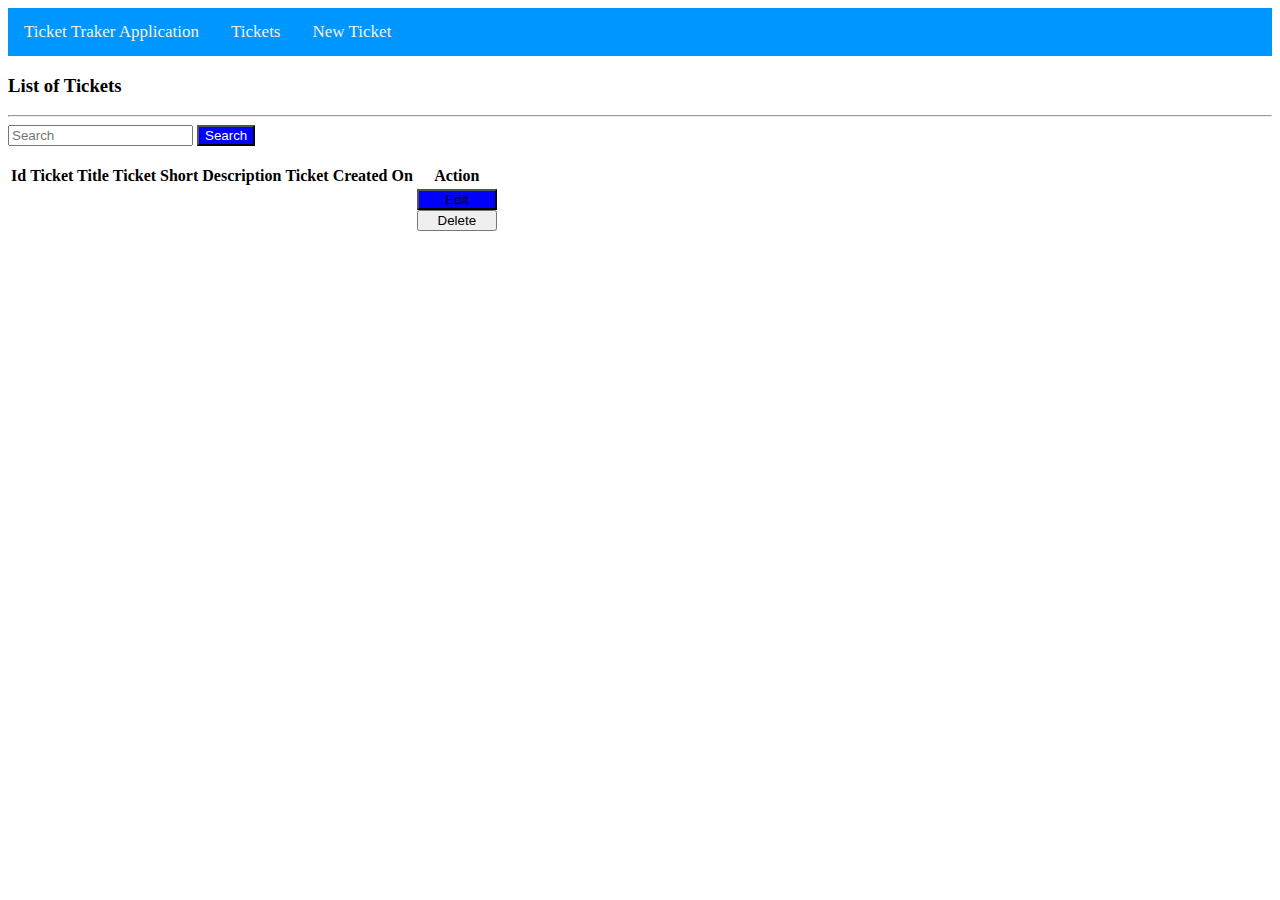
<file: ticket_tracker_system/target/classes/templates/ticket/list-tkt.html>
<!DOCTYPE HTML>
<html lang="en" xmlns:th="http://www.thymeleaf.org">

<head>
    <!-- Required meta tags -->
    <meta charset="utf-8">
    <meta name="viewport" content="width=device-width, initial-scale=1, shrink-to-fit=no">

    <!-- Bootstrap CSS -->
    <link rel="stylesheet" href="https://stackpath.bootstrapcdn.com/bootstrap/4.2.1/css/bootstrap.min.css" integrity="sha384-GJzZqFGwb1QTTN6wy59ffF1BuGJpLSa9DkKMp0DgiMDm4iYMj70gZWKYbI706tWS" crossorigin="anonymous">

	<title>Ticket Management System</title>
</head>
<style>
.header {
  padding: 10px;
  text-align: center;
  background: black;
  color: white;
  font-size: 20px;
  text-align: left;
}

.topnav {
  overflow: hidden;
  background-color: #333;
}

.topnav a {
  float: left;
  color: #f2f2f2;
  text-align: center;
  padding: 14px 16px;
  text-decoration: none;
  font-size: 17px;
}


.topnav {
  background-color: #0096FF;
  color: white;
}
</style>
<body>
<div class="topnav">
  <a class="active" href="#home">Ticket Traker Application</a>
  <a href="/tkt/tktList">Tickets</a>
  <a href="/tkt/showFormForAdd">New Ticket</a>
</div>
<!--<h4 class="header">Ticket Traker Application</h2>-->
<div class="container">
	<h3>List of Tickets</h3>
	<hr>

	
	<!-- Add a button
	<a th:href="@{/tkt/showFormForAdd}"
		class="btn btn-primary btn-sm mb-3">
		Add Ticket
	</a> -->
	
	<form th:action="@{/tkt/search}">
		<input type="text" name="keyword" th:value="${keyword}" placeholder="Search"/>						
		<button type="submit" class="btn btn-info btn-sm ml-2 mr-1" style="background-color:blue;color:white;">Search</button>
	</form>
	<br>
	<table class="table table-bordered table-striped">
		<thead class="thead-dark">
			<tr>
				<th>Id</th>
				<th>Ticket Title</th>
				<th>Ticket Short Description</th>
				<th>Ticket Created On</th>
				<th>Action</th>
			</tr>
		</thead>
		
		<tbody>
			<tr th:each="tkt : ${ticketList}">
			
				<td th:text="${tkt.title}" />	
				<td th:text="${tkt.description}" />	
				<td th:text="${tkt.content}" />
				<td th:text="${tkt.createdOn}" />	
				
				<td>
				<div class="row">
				
					<div class="col-small">
					<!-- Add "update" button/link -->
					<form action="#" th:action="@{/tkt/showFormForUpdate}" method="POST">
						<input type="hidden" name="tktId" th:value="${tkt.id}" />						
						<button type="submit" style="background-color:blue; width: 80px;" class="btn btn-info btn-sm ml-3 mr-2">Edit</button>
					</form>
					</div>
					
					<div class="col-small">
					<!-- Add "delete" button/link -->					
					<form action="#" th:action="@{/tkt/delete}" method="POST">
					
						<input type="hidden" name="tktId" th:value="${tkt.id}" />						
						<button type="submit" style="width: 80px;" class="btn btn-danger btn-sm"
								onclick="if (!(confirm('Are you sure you want to delete this employee?'))) return false">
								Delete
						</button>
					</form>
					</div>
					
					<div class="col-small">
					<!-- Add "update" button/link -->
					<!--<form action="#" th:action="@{/tkt/tktList}" method="GET">
						<input type="hidden" name="tktId" th:value="${tkt.id}" />						
						<button type="submit" class="btn btn-info btn-sm ml-3 mr-1">View</button>
					</form>-->
					</div>
					
				</div>	
				</td>
				
				
			</tr>
		</tbody>		
	</table>
	
</div>
	
</body>
</html>
</file>
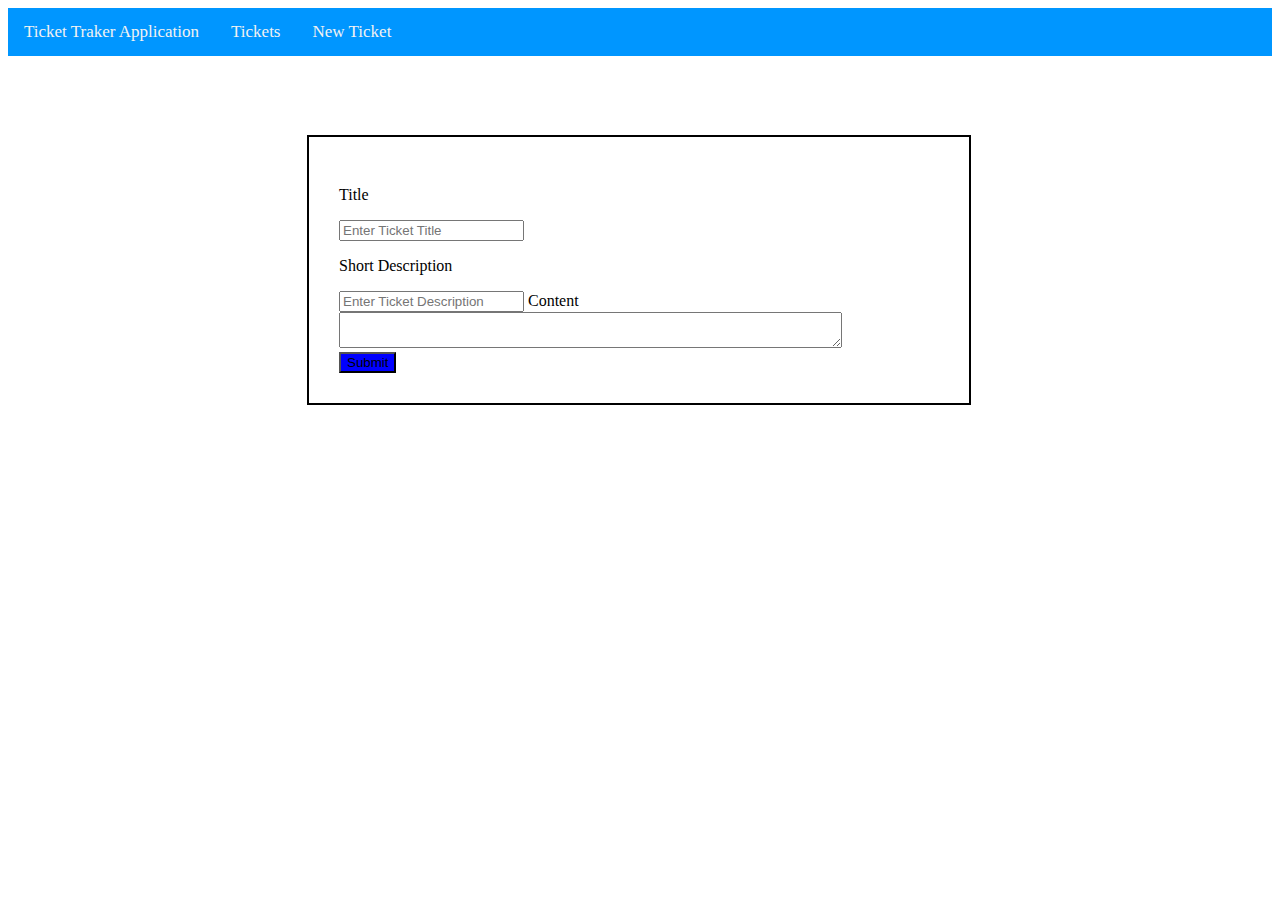
<file: ticket_tracker_system/target/classes/templates/ticket/tkt-form.html>
<!DOCTYPE HTML>
<html lang="en" xmlns:th="http://www.thymeleaf.org">

<head>
    <!-- Required meta tags -->
    <meta charset="utf-8">
    <meta name="viewport" content="width=device-width, initial-scale=1, shrink-to-fit=no">

    <!-- Bootstrap CSS -->
    <link rel="stylesheet" href="https://stackpath.bootstrapcdn.com/bootstrap/4.2.1/css/bootstrap.min.css" integrity="sha384-GJzZqFGwb1QTTN6wy59ffF1BuGJpLSa9DkKMp0DgiMDm4iYMj70gZWKYbI706tWS" crossorigin="anonymous">
	<script src="https://cdn.ckeditor.com/4.19.1/standard/ckeditor.js"></script>
	<title>Save Ticket</title>
</head>
<style>
.header {
  padding: 10px;
  text-align: center;
  background: black;
  color: white;
  font-size: 20px;
  text-align: left;
}
span { vertical-align: middle; }
#first {
    font-size: 20px;   
}

#second {
	 padding-left: 20px;
    font-size: 12px;
}
.center {
  
  border: 1px solid black;
  width: 600px;
  outline: solid 1px black;
  margin: 80px;
  padding:30px;
  margin-left: 300px;
}

 .editor {
      border: 1px solid #ccc;
      min-height: 200px;
      padding: 10px;
    }
    
    
.topnav {
  overflow: hidden;
  background-color: #333;
}

.topnav a {
  float: left;
  color: #f2f2f2;
  text-align: center;
  padding: 14px 16px;
  text-decoration: none;
  font-size: 17px;
}


.topnav {
  background-color: #0096FF;
  color: white;
}
</style>

<body>
<div class="topnav">
  <a class="active" href="#home">Ticket Traker Application</a>
  <a href="/tkt/tktList">Tickets</a>
  <a href="/tkt/showFormForAdd">New Ticket</a>
</div>
<!--<h4 class="header">Ticket Tracker System</h2>-->
	<div class="center" >
	
		<!--<h3>Ticket</h3>-->
		<h3 align="center" th:text="${heading}"></h3>
		<!--<hr>-->
	
	
		<form action="#" th:action="@{/tkt/save}"
						 th:object="${tkt}" method="POST">
		
			<!-- Add hidden form field to handle update -->
			<input type="hidden" th:field="*{id}" />
			
			<p>Title</p>
			<input type="text" th:field="*{title}"
					class="form-control mb-4 col-12" placeholder="Enter Ticket Title">
			<p>Short Description</p>
			<input type="text" th:field="*{description}"
					class="form-control mb-4 col-12" placeholder="Enter Ticket Description">
			
			<label> Content </label> <br> 
				<textarea name="content" th:field="*{content}" rows="2" cols="60"></textarea>
			<script>
			 CKEDITOR.replace('content', {
				 enterMode: CKEDITOR.ENTER_BR,
				 shiftEnterMode: CKEDITOR.ENTER_BR 
			 });
			</script>
				
				<br>
			<button style="background-color:blue;" type="submit"  class="btn btn-info col-2">Submit</button>
						
		</form>
	
		<!--<hr>-->
		
		
	</div>
</body>

</html>
</file>
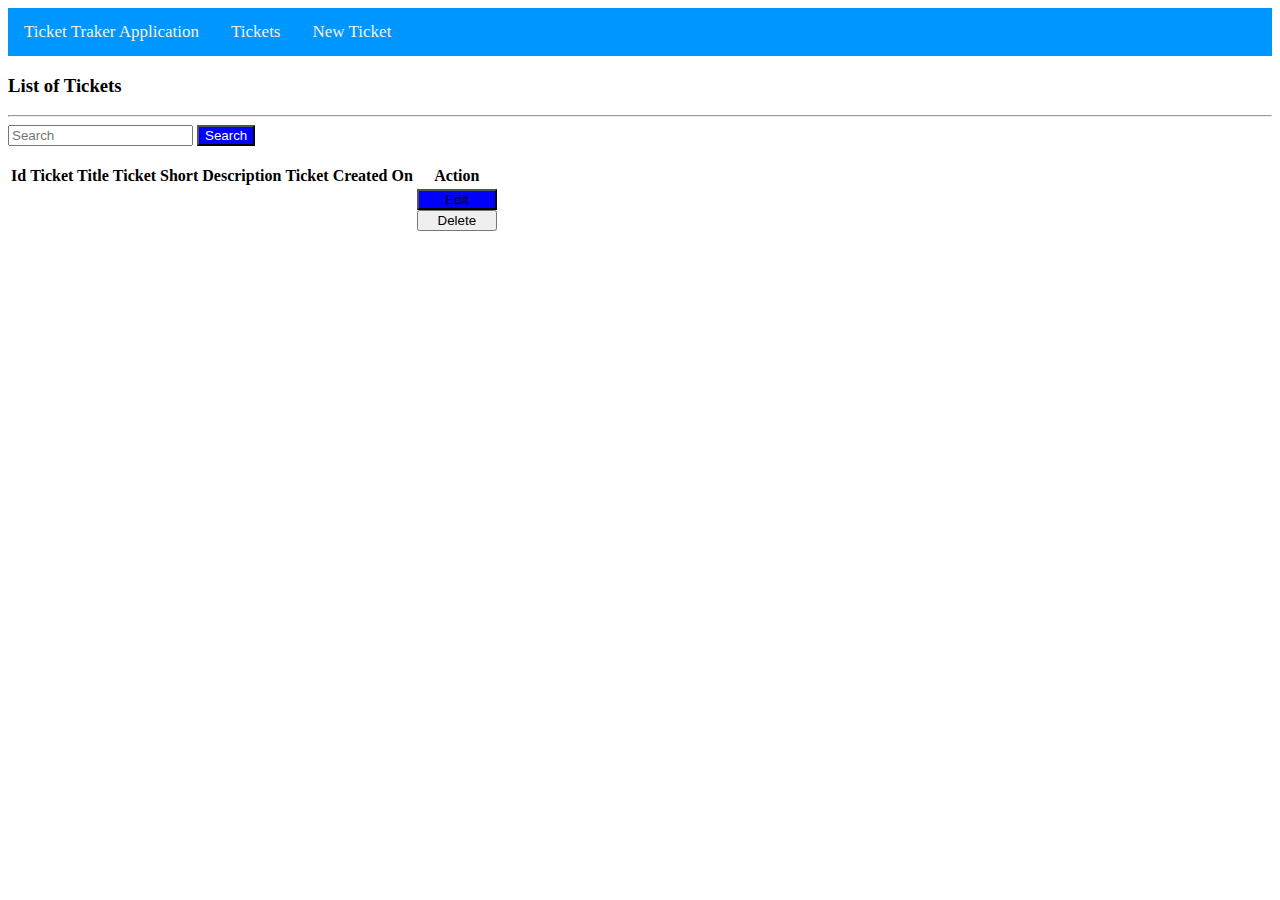
<file: ticket_tracker_system/bin/target/classes/templates/ticket/list-tkt.html>
<!DOCTYPE HTML>
<html lang="en" xmlns:th="http://www.thymeleaf.org">

<head>
    <!-- Required meta tags -->
    <meta charset="utf-8">
    <meta name="viewport" content="width=device-width, initial-scale=1, shrink-to-fit=no">

    <!-- Bootstrap CSS -->
    <link rel="stylesheet" href="https://stackpath.bootstrapcdn.com/bootstrap/4.2.1/css/bootstrap.min.css" integrity="sha384-GJzZqFGwb1QTTN6wy59ffF1BuGJpLSa9DkKMp0DgiMDm4iYMj70gZWKYbI706tWS" crossorigin="anonymous">

	<title>Ticket Management System</title>
</head>
<style>
.header {
  padding: 10px;
  text-align: center;
  background: black;
  color: white;
  font-size: 20px;
  text-align: left;
}

.topnav {
  overflow: hidden;
  background-color: #333;
}

.topnav a {
  float: left;
  color: #f2f2f2;
  text-align: center;
  padding: 14px 16px;
  text-decoration: none;
  font-size: 17px;
}


.topnav {
  background-color: #0096FF;
  color: white;
}
</style>
<body>
<div class="topnav">
  <a class="active" href="#home">Ticket Traker Application</a>
  <a href="/tkt/tktList">Tickets</a>
  <a href="/tkt/showFormForAdd">New Ticket</a>
</div>
<!--<h4 class="header">Ticket Traker Application</h2>-->
<div class="container">
	<h3>List of Tickets</h3>
	<hr>

	
	<!-- Add a button
	<a th:href="@{/tkt/showFormForAdd}"
		class="btn btn-primary btn-sm mb-3">
		Add Ticket
	</a> -->
	
	<form th:action="@{/tkt/search}">
		<input type="text" name="keyword" th:value="${keyword}" placeholder="Search"/>						
		<button type="submit" class="btn btn-info btn-sm ml-2 mr-1" style="background-color:blue;color:white;">Search</button>
	</form>
	<br>
	<table class="table table-bordered table-striped">
		<thead class="thead-dark">
			<tr>
				<th>Id</th>
				<th>Ticket Title</th>
				<th>Ticket Short Description</th>
				<th>Ticket Created On</th>
				<th>Action</th>
			</tr>
		</thead>
		
		<tbody>
			<tr th:each="tkt : ${ticketList}">
			
				<td th:text="${tkt.title}" />	
				<td th:text="${tkt.description}" />	
				<td th:text="${tkt.content}" />
				<td th:text="${tkt.createdOn}" />	
				
				<td>
				<div class="row">
				
					<div class="col-small">
					<!-- Add "update" button/link -->
					<form action="#" th:action="@{/tkt/showFormForUpdate}" method="POST">
						<input type="hidden" name="tktId" th:value="${tkt.id}" />						
						<button type="submit" style="background-color:blue; width: 80px;" class="btn btn-info btn-sm ml-3 mr-2">Edit</button>
					</form>
					</div>
					
					<div class="col-small">
					<!-- Add "delete" button/link -->					
					<form action="#" th:action="@{/tkt/delete}" method="POST">
					
						<input type="hidden" name="tktId" th:value="${tkt.id}" />						
						<button type="submit" style="width: 80px;" class="btn btn-danger btn-sm"
								onclick="if (!(confirm('Are you sure you want to delete this employee?'))) return false">
								Delete
						</button>
					</form>
					</div>
					
					<div class="col-small">
					<!-- Add "update" button/link -->
					<!--<form action="#" th:action="@{/tkt/tktList}" method="GET">
						<input type="hidden" name="tktId" th:value="${tkt.id}" />						
						<button type="submit" class="btn btn-info btn-sm ml-3 mr-1">View</button>
					</form>-->
					</div>
					
				</div>	
				</td>
				
				
			</tr>
		</tbody>		
	</table>
	
</div>
	
</body>
</html>
</file>
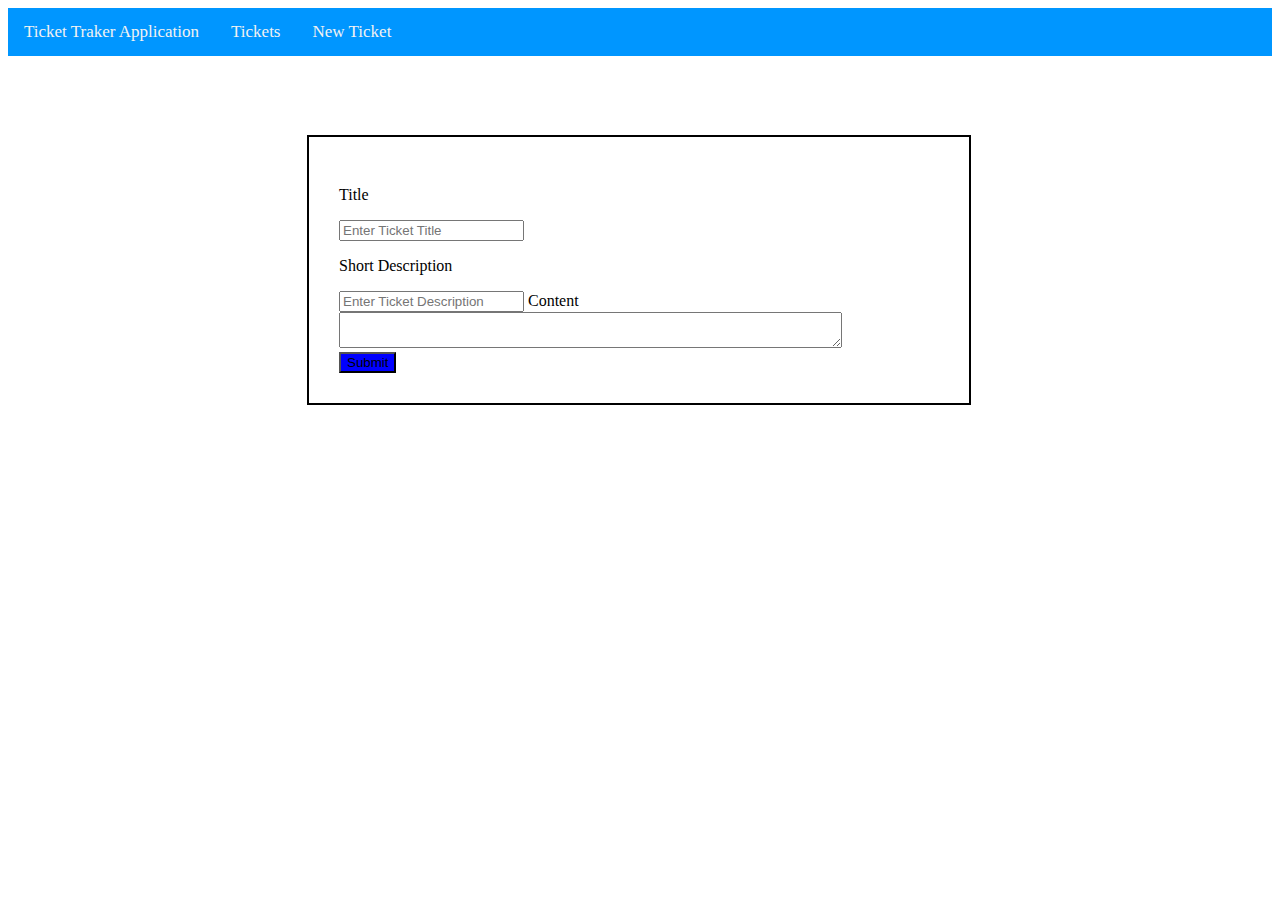
<file: ticket_tracker_system/bin/target/classes/templates/ticket/tkt-form.html>
<!DOCTYPE HTML>
<html lang="en" xmlns:th="http://www.thymeleaf.org">

<head>
    <!-- Required meta tags -->
    <meta charset="utf-8">
    <meta name="viewport" content="width=device-width, initial-scale=1, shrink-to-fit=no">

    <!-- Bootstrap CSS -->
    <link rel="stylesheet" href="https://stackpath.bootstrapcdn.com/bootstrap/4.2.1/css/bootstrap.min.css" integrity="sha384-GJzZqFGwb1QTTN6wy59ffF1BuGJpLSa9DkKMp0DgiMDm4iYMj70gZWKYbI706tWS" crossorigin="anonymous">
	<script src="https://cdn.ckeditor.com/4.19.1/standard/ckeditor.js"></script>
	<title>Save Ticket</title>
</head>
<style>
.header {
  padding: 10px;
  text-align: center;
  background: black;
  color: white;
  font-size: 20px;
  text-align: left;
}
span { vertical-align: middle; }
#first {
    font-size: 20px;   
}

#second {
	 padding-left: 20px;
    font-size: 12px;
}
.center {
  
  border: 1px solid black;
  width: 600px;
  outline: solid 1px black;
  margin: 80px;
  padding:30px;
  margin-left: 300px;
}

 .editor {
      border: 1px solid #ccc;
      min-height: 200px;
      padding: 10px;
    }
    
    
.topnav {
  overflow: hidden;
  background-color: #333;
}

.topnav a {
  float: left;
  color: #f2f2f2;
  text-align: center;
  padding: 14px 16px;
  text-decoration: none;
  font-size: 17px;
}


.topnav {
  background-color: #0096FF;
  color: white;
}
</style>

<body>
<div class="topnav">
  <a class="active" href="#home">Ticket Traker Application</a>
  <a href="/tkt/tktList">Tickets</a>
  <a href="/tkt/showFormForAdd">New Ticket</a>
</div>
<!--<h4 class="header">Ticket Tracker System</h2>-->
	<div class="center" >
	
		<!--<h3>Ticket</h3>-->
		<h3 align="center" th:text="${heading}"></h3>
		<!--<hr>-->
	
	
		<form action="#" th:action="@{/tkt/save}"
						 th:object="${tkt}" method="POST">
		
			<!-- Add hidden form field to handle update -->
			<input type="hidden" th:field="*{id}" />
			
			<p>Title</p>
			<input type="text" th:field="*{title}"
					class="form-control mb-4 col-12" placeholder="Enter Ticket Title">
			<p>Short Description</p>
			<input type="text" th:field="*{description}"
					class="form-control mb-4 col-12" placeholder="Enter Ticket Description">
			
			<label> Content </label> <br> 
				<textarea name="content" th:field="*{content}" rows="2" cols="60"></textarea>
			<script>
			 CKEDITOR.replace('content', {
				 enterMode: CKEDITOR.ENTER_BR,
				 shiftEnterMode: CKEDITOR.ENTER_BR 
			 });
			</script>
				
				<br>
			<button style="background-color:blue;" type="submit"  class="btn btn-info col-2">Submit</button>
						
		</form>
	
		<!--<hr>-->
		
		
	</div>
</body>

</html>
</file>
